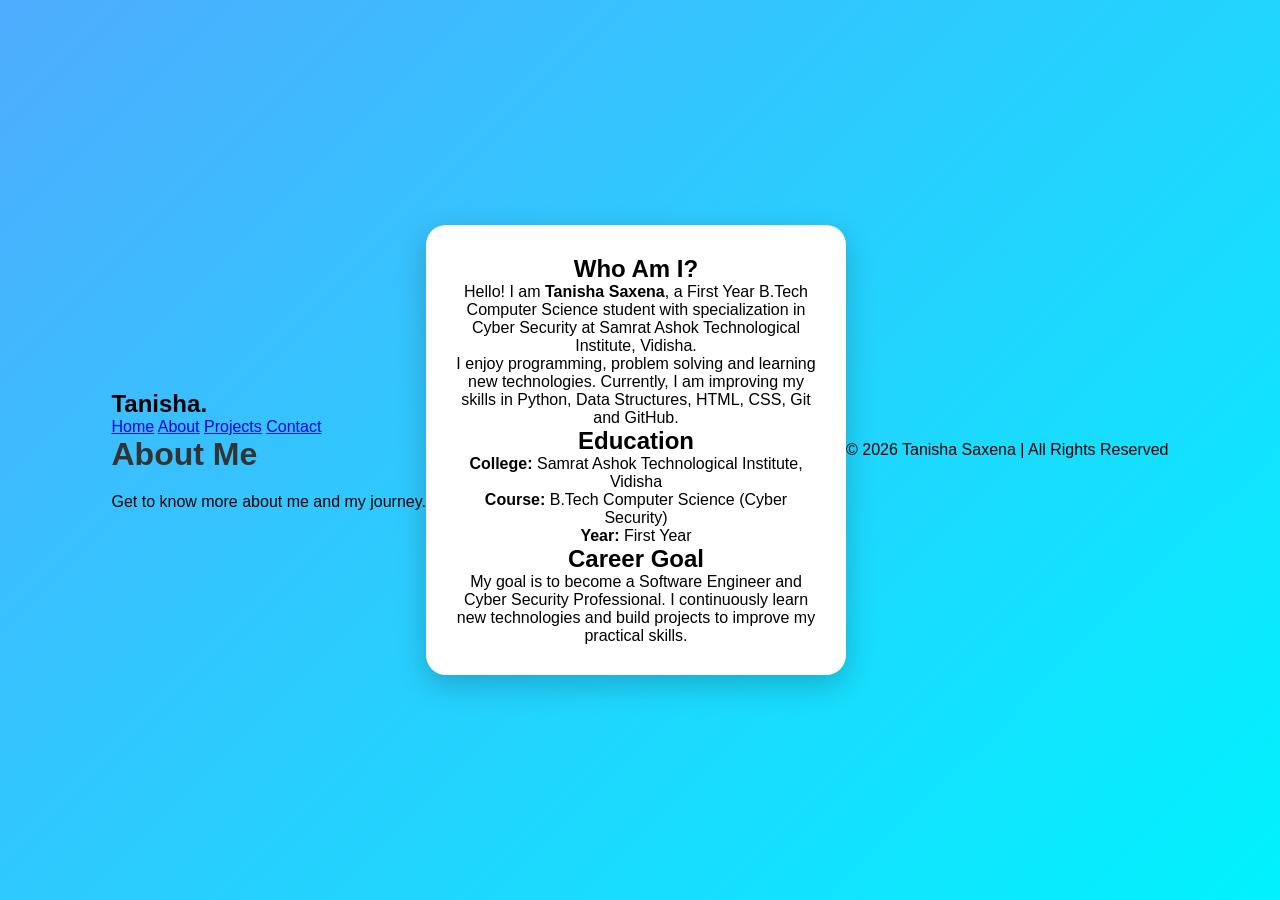
<file: about.html>
<!DOCTYPE html>
<html lang="en">
<head>
<meta charset="UTF-8">
<meta name="viewport" content="width=device-width, initial-scale=1.0">
<title>About | Tanisha Saxena</title>
<link rel="stylesheet" href="style.css">
</head>

<body>

<header class="hero">

<nav class="navbar">

<h2 class="logo">Tanisha.</h2>

<div class="menu">
<a href="index.html">Home</a>
<a href="about.html">About</a>
<a href="projects.html">Projects</a>
<a href="contact.html">Contact</a>
</div>

</nav>

<div class="hero-content">

<h1>About Me</h1>

<p>Get to know more about me and my journey.</p>

</div>

</header>

<main class="container">

<section class="card">

<h2>Who Am I?</h2>

<p>

Hello! I am <b>Tanisha Saxena</b>, a First Year B.Tech Computer Science student with specialization in Cyber Security at Samrat Ashok Technological Institute, Vidisha.

</p>

<p>

I enjoy programming, problem solving and learning new technologies. Currently, I am improving my skills in Python, Data Structures, HTML, CSS, Git and GitHub.

</p>

</section>

<section class="card">

<h2>Education</h2>

<p><b>College:</b> Samrat Ashok Technological Institute, Vidisha</p>

<p><b>Course:</b> B.Tech Computer Science (Cyber Security)</p>

<p><b>Year:</b> First Year</p>

</section>

<section class="card">

<h2>Career Goal</h2>

<p>

My goal is to become a Software Engineer and Cyber Security Professional. I continuously learn new technologies and build projects to improve my practical skills.

</p>

</section>

</main>

<footer>

<p>© 2026 Tanisha Saxena | All Rights Reserved</p>

</footer>

</body>
</html>
</file>
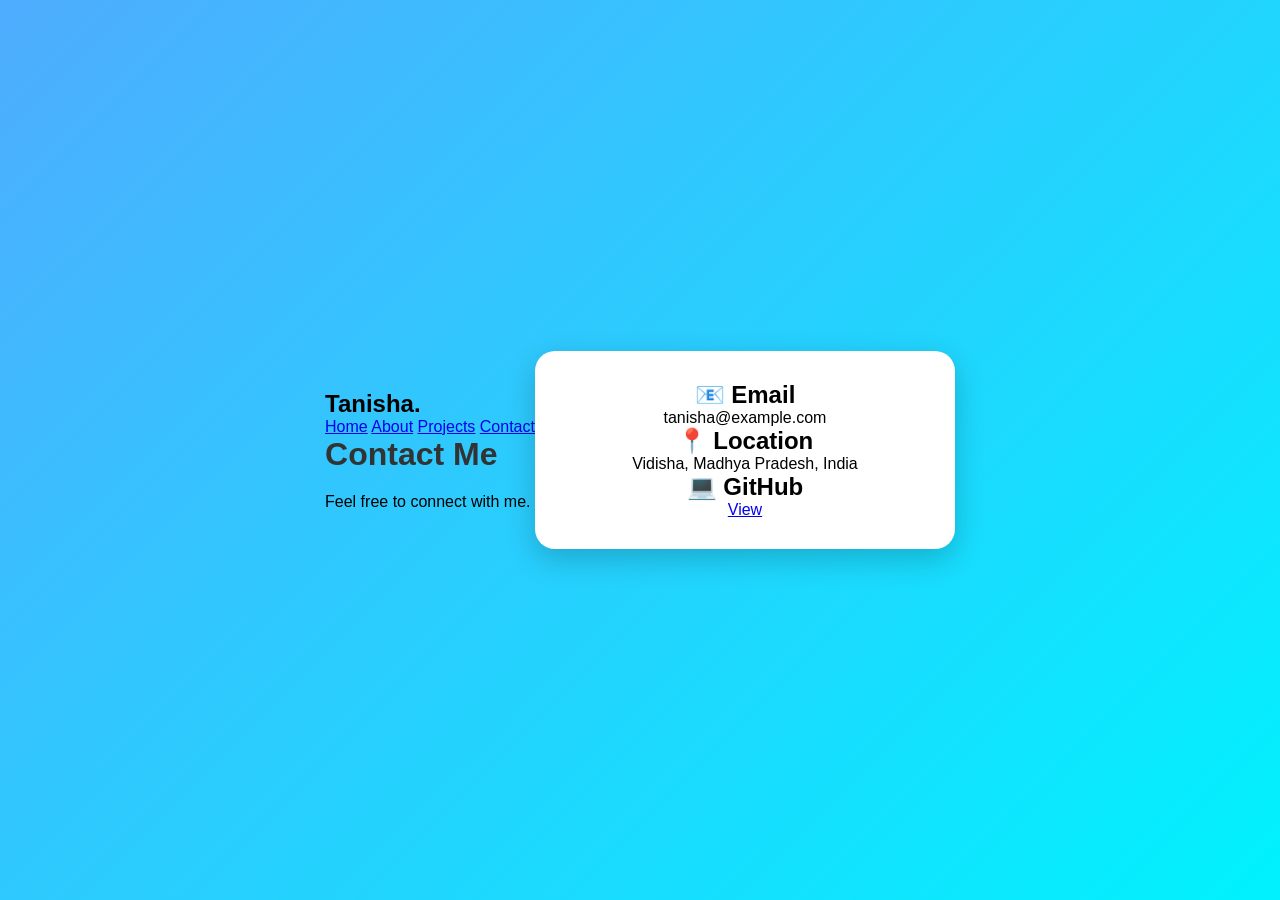
<file: contact.html>
<!DOCTYPE html>
<html lang="en">
<head>
<meta charset="UTF-8">
<meta name="viewport" content="width=device-width, initial-scale=1.0">
<title>Contact | Tanisha Saxena</title>
<link rel="stylesheet" href="style.css">
</head>

<body>

<header class="hero">

<nav class="navbar">

<h2 class="logo">Tanisha.</h2>

<div class="menu">
<a href="index.html">Home</a>
<a href="about.html">About</a>
<a href="projects.html">Projects</a>
<a href="contact.html">Contact</a>
</div>

</nav>

<div class="hero-content">

<h1>Contact Me</h1>

<p>Feel free to connect with me.</p>

</div>

</header>

<main class="container">

<section class="card">

<h2>📧 Email</h2>

<p>tanisha@example.com</p>

</section>

<section class="card">

<h2>📍 Location</h2>

<p>Vidisha, Madhya Pradesh, India</p>

</section>

<section class="card">

<h2>💻 GitHub</h2>

<p>
<a href="https://github.com/tanishkasaxena121-a11y/portfolio" target="_blank">
View
</file>
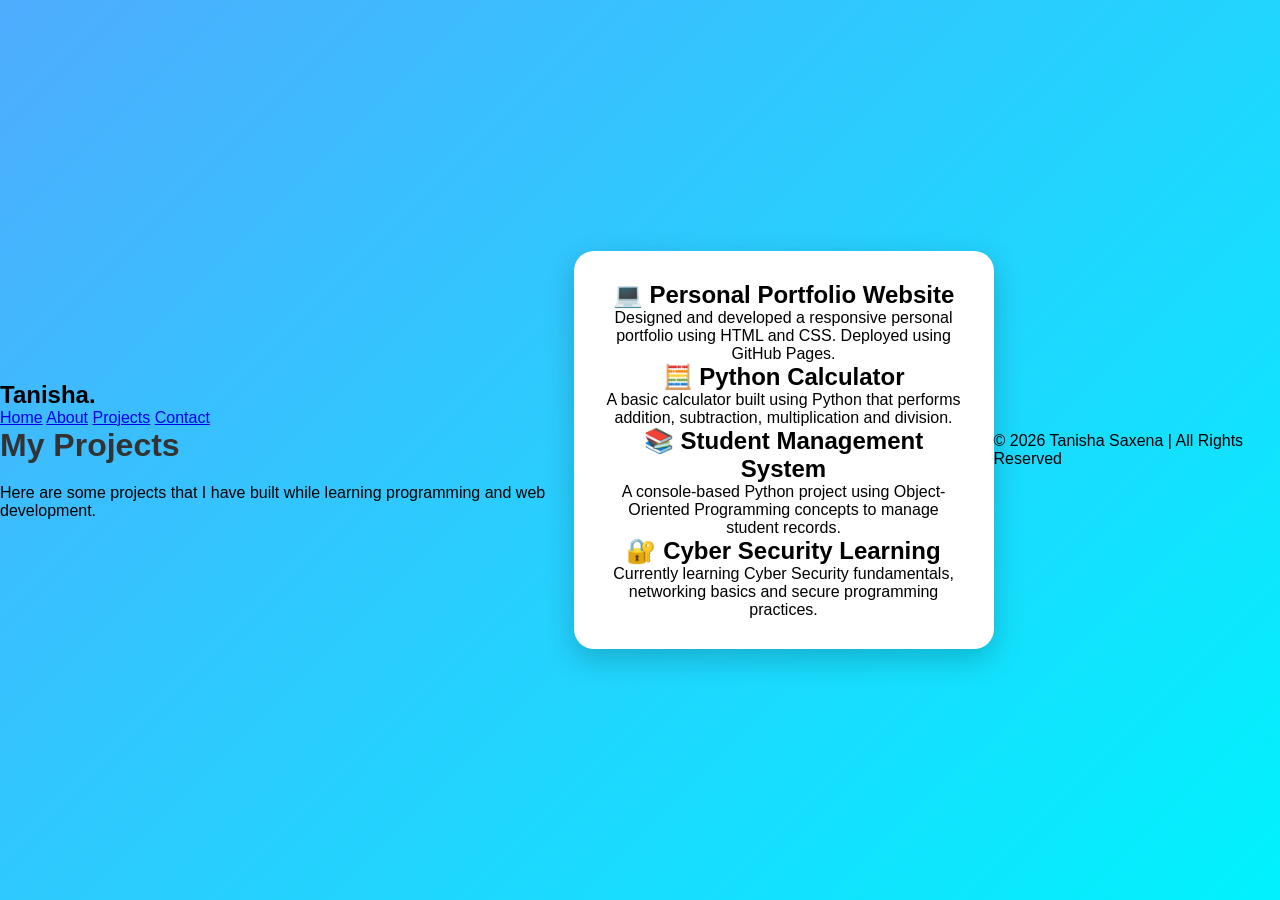
<file: projects.html>
<!DOCTYPE html>
<html lang="en">
<head>
<meta charset="UTF-8">
<meta name="viewport" content="width=device-width, initial-scale=1.0">
<title>Projects | Tanisha Saxena</title>
<link rel="stylesheet" href="style.css">
</head>

<body>

<header class="hero">

<nav class="navbar">

<h2 class="logo">Tanisha.</h2>

<div class="menu">
<a href="index.html">Home</a>
<a href="about.html">About</a>
<a href="projects.html">Projects</a>
<a href="contact.html">Contact</a>
</div>

</nav>

<div class="hero-content">

<h1>My Projects</h1>

<p>Here are some projects that I have built while learning programming and web development.</p>

</div>

</header>

<main class="container">

<section class="card">

<h2>💻 Personal Portfolio Website</h2>

<p>
Designed and developed a responsive personal portfolio using HTML and CSS. Deployed using GitHub Pages.
</p>

</section>

<section class="card">

<h2>🧮 Python Calculator</h2>

<p>
A basic calculator built using Python that performs addition, subtraction, multiplication and division.
</p>

</section>

<section class="card">

<h2>📚 Student Management System</h2>

<p>
A console-based Python project using Object-Oriented Programming concepts to manage student records.
</p>

</section>

<section class="card">

<h2>🔐 Cyber Security Learning</h2>

<p>
Currently learning Cyber Security fundamentals, networking basics and secure programming practices.
</p>

</section>

</main>

<footer>

<p>© 2026 Tanisha Saxena | All Rights Reserved</p>

</footer>

</body>
</html>
</file>
<file: style.css>
*{
    margin:0;
    padding:0;
    box-sizing:border-box;
    font-family:Arial, Helvetica, sans-serif;
}

body{
    height:100vh;
    display:flex;
    justify-content:center;
    align-items:center;
    background:linear-gradient(135deg,#4facfe,#00f2fe);
}

.container{
    width:90%;
    max-width:420px;
    background:white;
    padding:30px;
    border-radius:20px;
    text-align:center;
    box-shadow:0 10px 30px rgba(0,0,0,0.2);
}

h1{
    margin-bottom:20px;
    color:#333;
}

.search-box{
    display:flex;
    gap:10px;
    margin-bottom:20px;
}

.search-box input{
    flex:1;
    padding:12px;
    border:none;
    border-radius:10px;
    background:#f1f1f1;
    font-size:16px;
}

.search-box button{
    padding:12px 18px;
    border:none;
    border-radius:10px;
    background:#0077ff;
    color:white;
    cursor:pointer;
    transition:.3s;
}

.search-box button:hover{
    background:#0056cc;
}

.weather-card{
    margin-top:20px;
}

.weather-card img{
    width:100px;
    margin:10px 0;
}

.weather-card h2{
    color:#222;
}

.weather-card h3{
    font-size:40px;
    margin:10px 0;
    color:#0077ff;
}

.details{
    margin-top:20px;
    display:flex;
    justify-content:space-between;
    font-weight:bold;
}

#error{
    color:red;
    margin-top:15px;
}

@media(max-width:500px){

.search-box{
    flex-direction:column;
}

.details{
    flex-direction:column;
    gap:10px;
}

}
</file>
